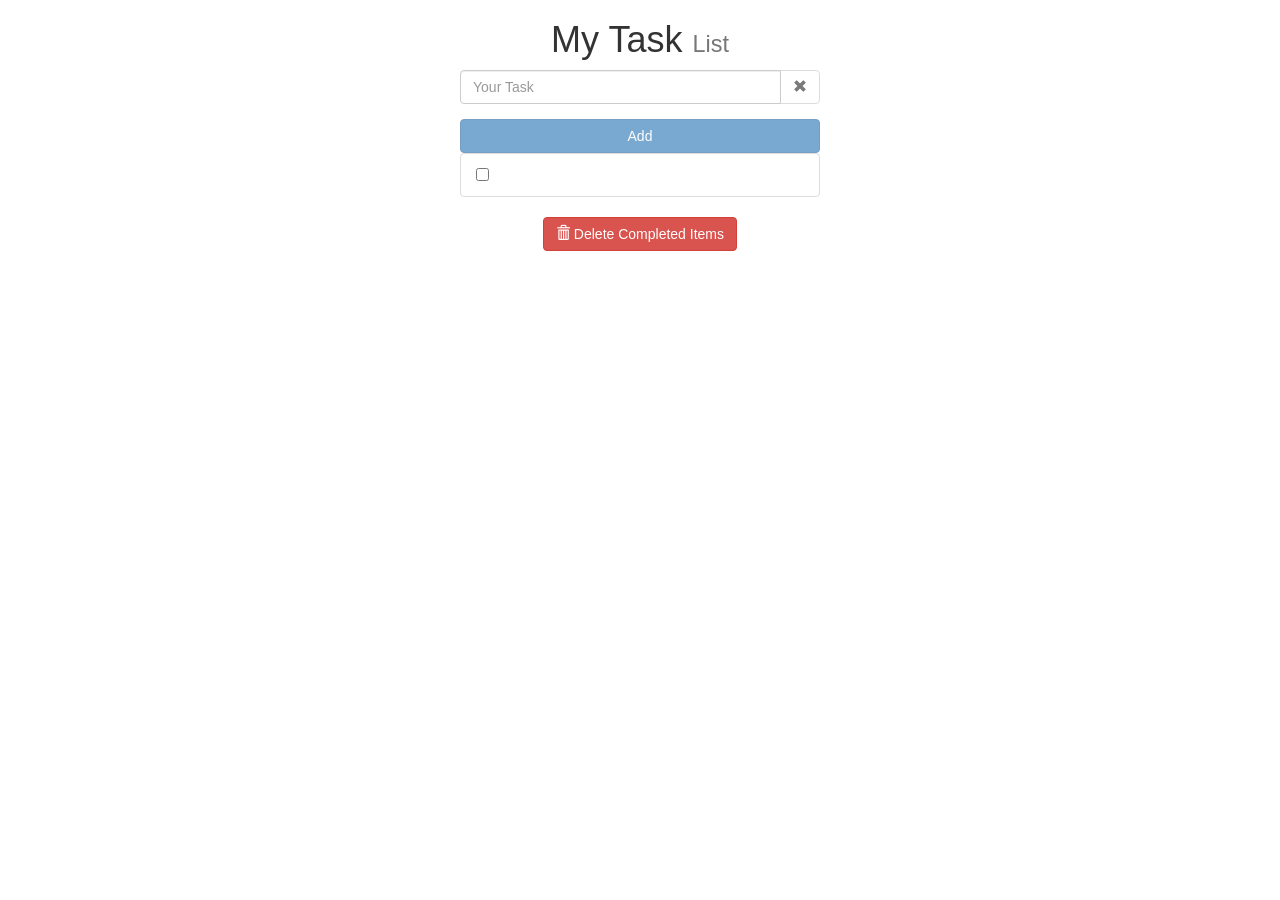
<file: app/index.html>
<!DOCTYPE html>
<html>
<head>
  <link rel="stylesheet" href="//netdna.bootstrapcdn.com/bootstrap/3.1.1/css/bootstrap.min.css">
  <link rel="stylesheet" href="css/style.css">
</head>
<body>
  <div class="container">
    <div class="row">
      <div class="col-md-4 col-md-offset-4">
        <div>
          <h1 class="text-center">My Task <small>List</small></h1>

          <form id="add-task">
            <div class="form-group">
              <div class="input-group">
                <input type="text" class="form-control" placeholder="Your Task" id="task">
                <span class="input-group-btn">
                  <button class="btn btn-default" type="button" id="clearButton">
                    <span class="glyphicon glyphicon-remove" aria-hidden="true"></span>
                  </button>
                </span>
              </div>
            </div>
            <button type="submit" class="btn btn-primary btn-block">Add</button>
          </form>
        </div>

        <div>
          <ul class="list-group" id="todo">
            <li class="list-group-item tasks">
              <input type="checkbox">
              <!-- <div class="input-group">
                <span class="input-group-addon">
                  <input type="checkbox" aria-label="...">
                </span>
                <input type="text" class="form-control" aria-label="...">
              </div> -->

            </li>
          </ul>

          <button type="button" class="btn btn-danger center-block" id="delete">
  <span class="glyphicon glyphicon-trash" aria-hidden="true"></span> Delete Completed Items
</button>
        </div>
      </div>
    </div>
  </div>
</body>
<script src="https://code.jquery.com/jquery-2.2.2.min.js"></script>
<script src="//netdna.bootstrapcdn.com/bootstrap/3.1.1/js/bootstrap.min.js"></script>
<script src="js/main.js"></script>
</html>
</file>
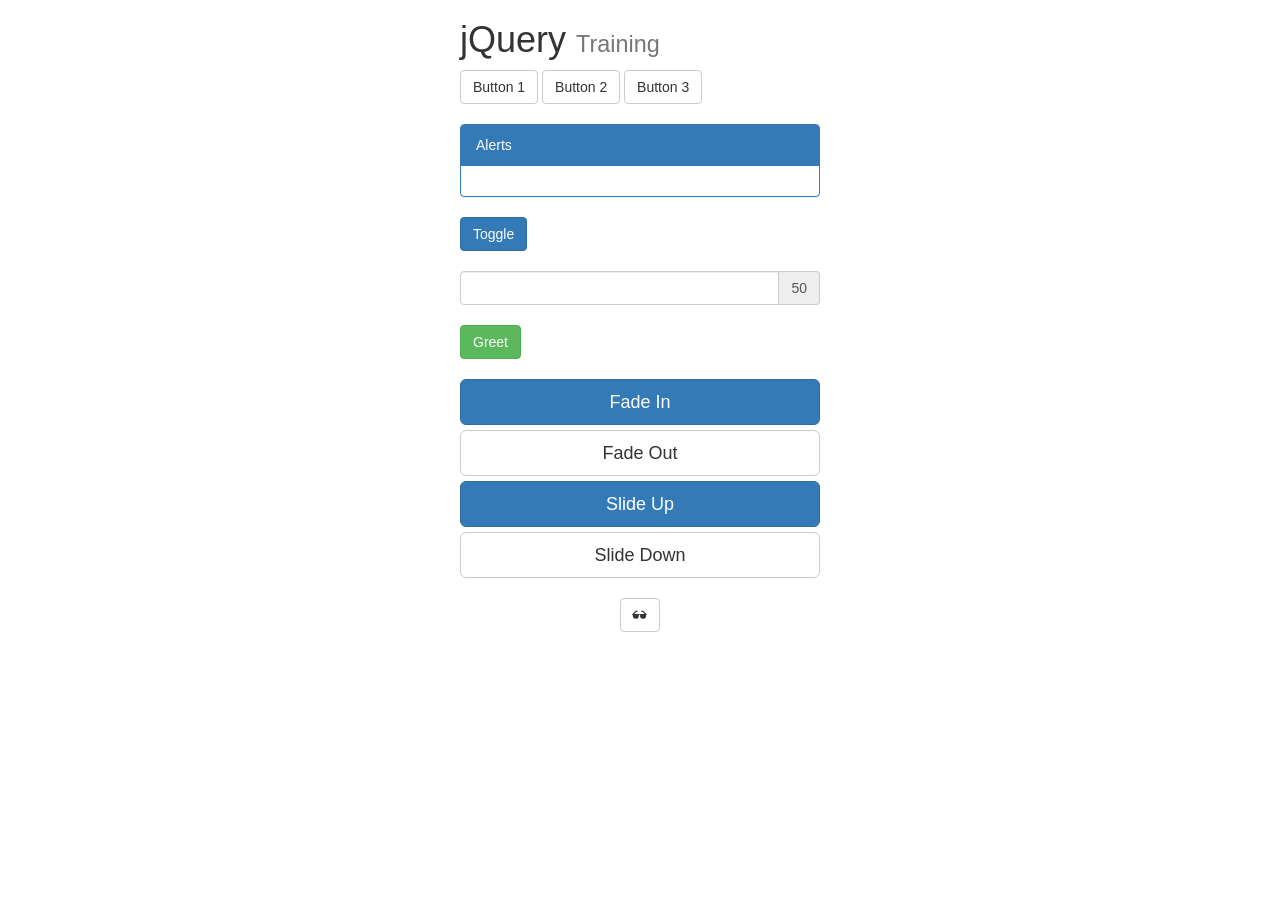
<file: app/exercise.html>
<!DOCTYPE html>
<html>
<head>
    <link rel="stylesheet" href="https://maxcdn.bootstrapcdn.com/bootstrap/3.3.6/css/bootstrap.min.css">
    <link rel="stylesheet" href="css/exercise.css">
</head>
<body>
    <div class="container">
        <div class="row">
            <div class="col-md-4 col-md-offset-4">

                <h1>jQuery <small>Training</small></h1>
                <button class="btn btn-default" type="submit" id="button1">Button 1</button>
                <button class="btn btn-default" type="submit" id="button2">Button 2</button>
                <button class="btn btn-default" type="submit" id="button3">Button 3</button>
            </div>
        </div>
        <br>
        <div class="row">
            <div class="col-md-4 col-md-offset-4">

                <div class="panel panel-primary">
                    <div class="panel-heading">Alerts</div>
                    <div class="panel-body">

                    </div>
                </div>
                <button class="btn btn-primary" type="submit" id="toggle">Toggle</button>
            </div>
        </div>
        <br>
        <div class="row">
            <div class="col-md-4 col-md-offset-4">
                <div class="input-group">
                    <input type="text" class="form-control" id="input">
                    <span class="input-group-addon" id="remainingCharacters">50</span>
                </div>
                <br>
                <button class="btn btn-success" type="button" id="greet">Greet</button>
            </div>
        </div>
        <br>
        <div class="row">
            <div class="col-md-4 col-md-offset-4">
                <button type="button" class="btn btn-primary btn-lg btn-block" id="blockButtonOne">Fade In</button>
                <button type="button" class="btn btn-default btn-lg btn-block" id="blockButtonTwo">Fade Out</button>
                <button type="button" class="btn btn-primary btn-lg btn-block" id="blockButtonThree">Slide Up</button>
                <button type="button" class="btn btn-default btn-lg btn-block" id="blockButtonFour">Slide Down</button>
            </div>
        </div>
        <br>
        <div class="row">
            <div class="col-md-4 col-md-offset-4">
                <button type="button" class="btn btn-default center-block grow">
                    <span class="glyphicon glyphicon-sunglasses"></span>
                </button>
            </div>
        </div>
    </div>
</body>
<script src="https://code.jquery.com/jquery-2.2.2.min.js"></script>
<script src="https://maxcdn.bootstrapcdn.com/bootstrap/3.3.6/js/bootstrap.min.js"></script>
<script src="js/scripts.js"></script>
</html>
</file>
<file: app/css/style.css>
/*
* Main Stylesheet
*/
.col-centered{
    float: none;
    margin: 0 auto;
}

.text-center{
  text-align: center;
}
</file>
<file: app/css/exercise.css>
.alert-old{
    background-color: #cccccc;
    border: 1px solid #cccccc;
    color: #666666;
}

.hide-first{
    display: none;
}
</file>
